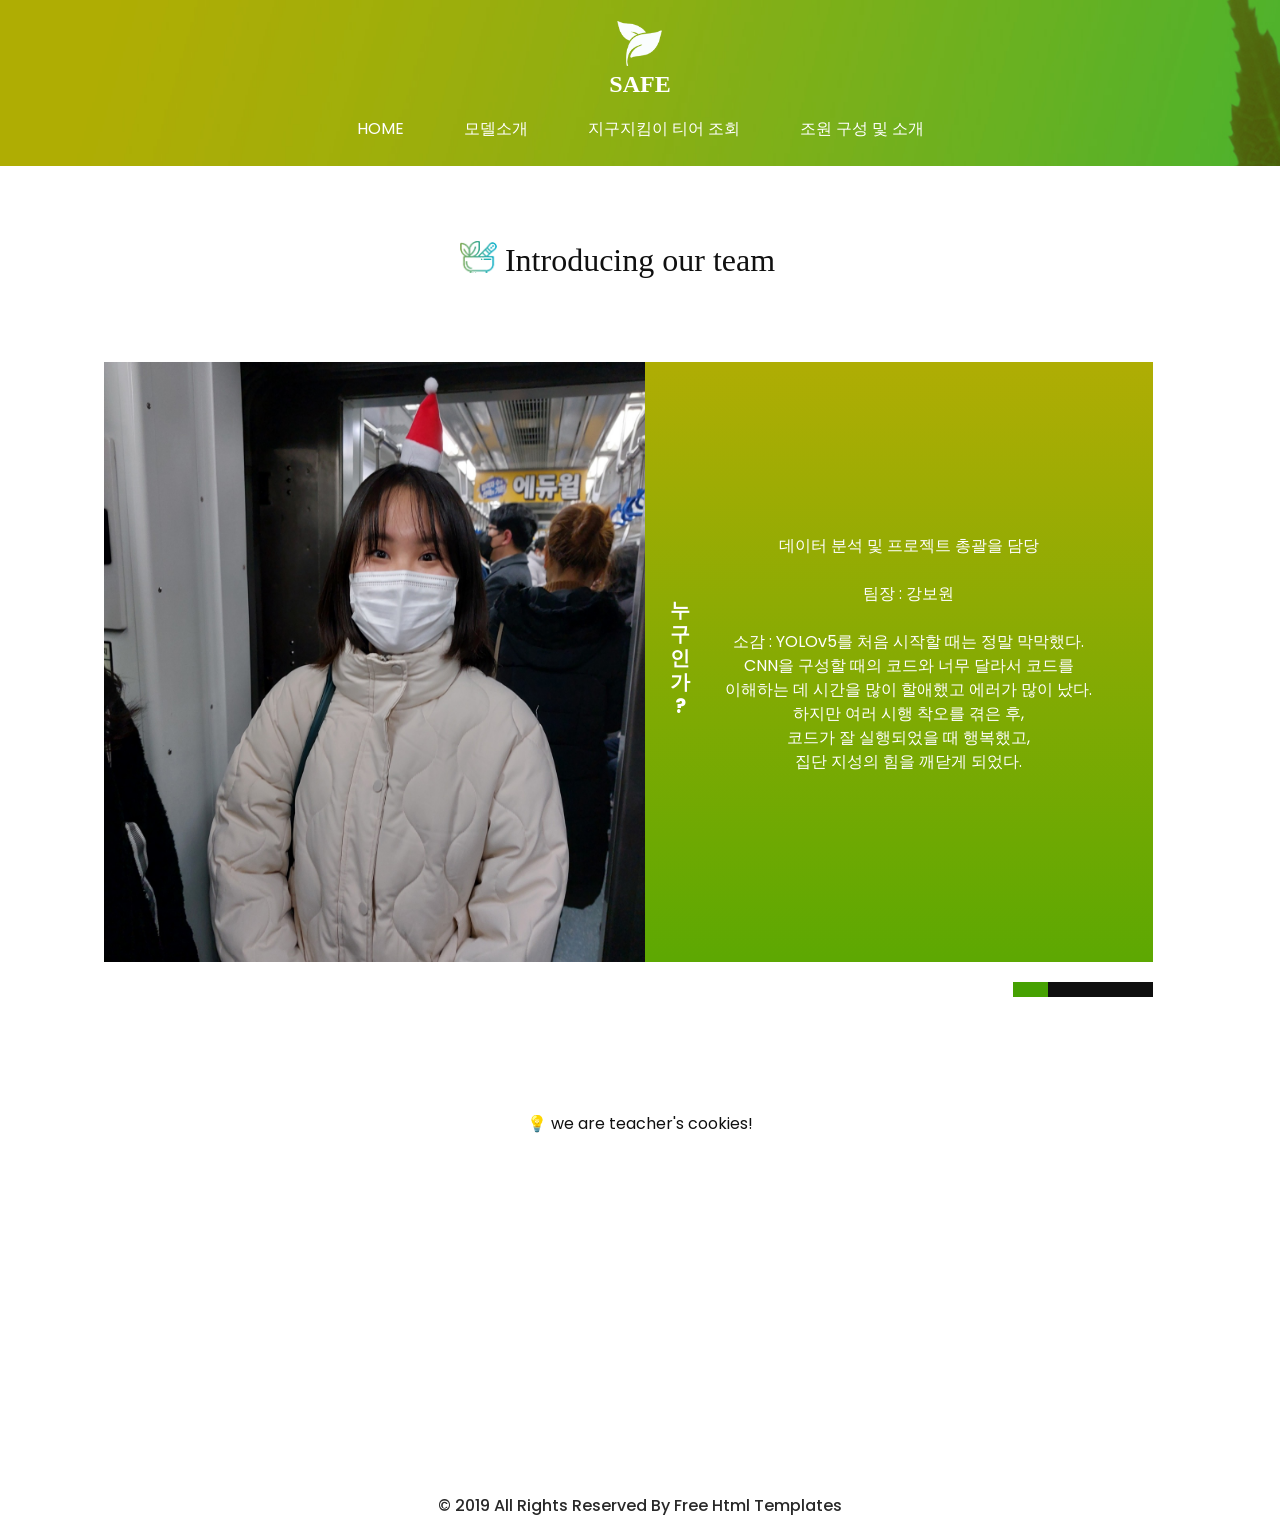
<file: safe_the_earth/client.html>
<!DOCTYPE html>
<html>

<head>
  <!-- Basic -->
  <meta charset="utf-8" />
  <meta http-equiv="X-UA-Compatible" content="IE=edge" />
  <!-- Mobile Metas -->
  <meta name="viewport" content="width=device-width, initial-scale=1, shrink-to-fit=no" />
  <!-- Site Metas -->
  <meta name="keywords" content="" />
  <meta name="description" content="" />
  <meta name="author" content="" />

  <title>our team</title>

  <!-- slider stylesheet -->
  <link rel="stylesheet" type="text/css"
    href="https://cdnjs.cloudflare.com/ajax/libs/OwlCarousel2/2.1.3/assets/owl.carousel.min.css" />

  <!-- bootstrap core css -->
  <link rel="stylesheet" type="text/css" href="css/bootstrap.css" />

  <!-- fonts style -->
  <link href="https://fonts.googleapis.com/css?family=Dosis:400,500|Poppins:400,700&display=swap" rel="stylesheet" />
  <!-- Custom styles for this template -->
  <link href="css/style.css" rel="stylesheet" />
  <!-- responsive style -->
  <link href="css/responsive.css" rel="stylesheet" />
</head>

<body class="sub_page">
  <div class="hero_area">
    <!-- header section strats -->
    <header class="header_section">
      <div class="container-fluid">
        <nav class="navbar navbar-expand-lg custom_nav-container pt-3">
          <a class="navbar-brand" href="index.html">
            <img src="images/logo.png" alt="" />
            <span>
              safe
            </span>
          </a>
          <button class="navbar-toggler" type="button" data-toggle="collapse" data-target="#navbarSupportedContent"
            aria-controls="navbarSupportedContent" aria-expanded="false" aria-label="Toggle navigation">
            <span class="navbar-toggler-icon"></span>
          </button>

          <div class="collapse navbar-collapse" id="navbarSupportedContent">
            <div class="d-flex ml-auto flex-column flex-lg-row align-items-center">
              <ul class="navbar-nav  ">
                <li class="nav-item active">
                  <a class="nav-link" href="index.html">Home <span class="sr-only">(current)</span></a>
                </li>
                <li class="nav-item">
                  <a class="nav-link" href="about.html"> 모델소개 </a>
                </li>
                <li class="nav-item">
                  <a class="nav-link" href="login.html"> 지구지킴이 티어 조회 </a>
                </li>
                <li class="nav-item">
                  <a class="nav-link" href="client.html"> 조원 구성 및 소개 </a>
                </li>
                <!-- <li class="nav-item">
                  <a class="nav-link" href="contact.html">Contact us</a>
                </li> -->
              </ul>
            </div>
          </div>
        </nav>
      </div>
    </header>
    <!-- end header section -->
  </div>
  <!-- end hero area -->

  <!-- client section -->
  <section class="client_section layout_padding">
    <div class="d-flex justify-content-center">
      <h2 class="custom_heading">
        Introducing our team
      </h2>
    </div>
    <div class="container">
      <div id="carouselExampleIndicators" class="carousel slide" data-ride="carousel">
        <ol class="carousel-indicators">
          <li data-target="#carouselExampleIndicators" data-slide-to="0" class="active"></li>
          <li data-target="#carouselExampleIndicators" data-slide-to="1"></li>
          <li data-target="#carouselExampleIndicators" data-slide-to="2"></li>
          <li data-target="#carouselExampleIndicators" data-slide-to="3"></li>
        </ol>
        <div class="carousel-inner">
          <div class="carousel-item active">
            <div class="client_container layout_padding">
              <div class="img_box">
                <img src="images/santa.jpg" style="width:550px; height:600px;" alt="">
              </div>

              <div class="detail_box" style="width:550px; height:600px;" alt="">
                <h5>
                  <span>
                    누
                  </span>
                  <span>
                    구
                  </span>
                  <span>
                    인
                  </span>
                  <span>
                    가
                  </span>
                  <span>
                    ?
                  </span>
                </h5>
                <p>
                  데이터 분석 및 프로젝트 총괄을 담당<br><br>
                  팀장 : 강보원 <br><br>
                  소감 : YOLOv5를 처음 시작할 때는 정말 막막했다. <br>
                  CNN을 구성할 때의 코드와 너무 달라서 코드를 <br>
                  이해하는 데 시간을 많이 할애했고 에러가 많이 났다. <br>
                  하지만 여러 시행 착오를 겪은 후, <br>
                  코드가 잘 실행되었을 때 행복했고, <br>
                  집단 지성의 힘을 깨닫게 되었다. 
                </p>
              </div>  
            </div>
          </div>
          <div class="carousel-item">
            <div class="client_container layout_padding">
              <div class="img_box">
                <img src="images/dr.jpg" style="width:550px; height:600px;" alt="">
              </div>

              <div class="detail_box" style="width:550px; height:600px;">
                <h5>
                  <span>
                    누
                  </span>
                  <span>
                    구
                  </span>
                  <span>
                    인
                  </span>
                  <span>
                    가
                  </span>
                  <span>
                    ?
                  </span>
                </h5>
                <p>
                  데이터 분석 및 딥러닝<br><br>
                  팀원 : 김동률<br><br>
                  소감 : 이번 프로젝트는 정말 새로운 것들과의 <br>
                  싸움이었습니다... 모델도 웹도..<br>
                   하지만 치열하게 싸운만큼 배운것도 많았던 <br>
                   시간이라서 좋았고 팀원들과 서로 독려하면서 <br>
                    잘 마무리할수 있어서 좋았습니다 ㅎㅎ 
                </p>
              </div>
            </div>
          </div>
          <div class="carousel-item">
            <div class="client_container layout_padding">
              <div class="img_box">
                <img src="images/u.jpg" style="width:550px; height:600px;" alt="">
              </div>

              <div class="detail_box" style="width:550px; height:600px;">
                <h5>
                  <span>
                    누
                  </span>
                  <span>
                    구
                  </span>
                  <span>
                    인
                  </span>
                  <span>
                    가
                  </span>
                  <span>
                    ?
                  </span>
                </h5>
                <p>
                  데이터 분석 및 딥러닝<br><br>
                  팀원 : 유경민<br><br>
                   소감: 팀원들과 회의하면서 의견 조율도 잘 되고 <br>
                   각자가 하고 싶은 게 많아<br>
                   들으면서 다양한 관점들도 생각할 수 있었습니다. <br>
                   또한 프로젝트를 하고자 하는 열의로 서로에게 <br>
                   긍정적인 영향을 많이 주고 받았던 시간이었습니다.
                </p>
              </div>
            </div>
          </div>
          <div class="carousel-item">
            <div class="client_container layout_padding">
              <div class="img_box">
                <img src="images/in.jpg" style="width:550px; height:600px;" alt="">
              </div>

              <div class="detail_box" style="width:550px; height:600px;" alt="">
                <h5>
                  <span>
                    누
                  </span>
                  <span>
                    구
                  </span>
                  <span>
                    인
                  </span>
                  <span>
                    가
                  </span>
                  <span>
                    ?
                  </span>
                </h5>
                <p>
                  웹 개발 및 앱 개발<br><br>
                  팀원 : 정혜인<br><br>
                  소감: 프로젝트를 하면서 Agile 방법으로 팀원들과의 <br>
                  소통 뿐만 아니라 프로젝트에 효율적인 시간분배를 <br>
                  할 수 있었고, 수업을 들으면서 내가 잘 하고 있는 걸까<br>
                  하고 나의 실력과 미래에 대해 걱정하고 불안해하고<br>
                  있었는데 이렇게 하나의 결과물을 완성하면서 <br>
                  나 스스로 자신을 믿을 수 있는 원동력이 된 것 같습니다.<br> 
                  모든 팀들 고생많으셨고, 저희 팀원들에게 감사하고 발표를 들어주셔서 감사합니다.
                </p>
              </div>
            
          </div>
        </div>
        </div>

      </div>

    </div>
  </section>

  <!-- end client section -->

  <p align="middle">
    💡 we are teacher's cookies!
    <br>
    <iframe width="560" height="315" src="https://www.youtube.com/embed/LnQw62a0Jy0" title="YouTube video player" frameborder="0" allow="accelerometer; autoplay; clipboard-write; encrypted-media; gyroscope; picture-in-picture" allowfullscreen></iframe>
    
  </p>

  <!-- info section
  <section class="info_section layout_padding">
    <div class="container layout_padding-top  layout_padding2-bottom">
      <div class="logo-box">
        <a href="index.html">
          <img src="images/info-logo.png" alt="">
        </a>
      </div>
      <div class="info_items">
        <a href="">
          <div class="item ">
            <div class="img-box box-1">
              <img src="images/location-white.png" alt="" />
            </div>
            <div class="detail-box">
              <p>
                It is a long established fact that a reader will be distracted by the readable content of a page when
                looking at its layout. The point of using Lorem
              </p>
            </div>
          </div>
        </a>
        <a href="">
          <div class="item ">
            <div class="img-box box-3">
              <img src="images/envelope-white.png" alt="" />
            </div>
            <div class="detail-box">
              <p>
                demo@gmail.com
              </p>
            </div>
          </div>
        </a>
        <a href="">
          <div class="item ">
            <div class="img-box box-2">
              <img src="images/telephone-white.png" alt="" />
            </div>
            <div class="detail-box">
              <p>
                +02 1234567890
              </p>
            </div>
          </div>
        </a>

      </div>
    </div>
  </section> -->

  <!-- end info_section -->

  <!-- footer section -->
  <section class="container-fluid footer_section">
    <p>
      &copy; 2019 All Rights Reserved By
      <a href="https://html.design/">Free Html Templates</a>
    </p>
  </section>
  <!-- footer section -->

  <script type="text/javascript" src="js/jquery-3.4.1.min.js"></script>
  <script type="text/javascript" src="js/bootstrap.js"></script>
</body>

</html>
</file>
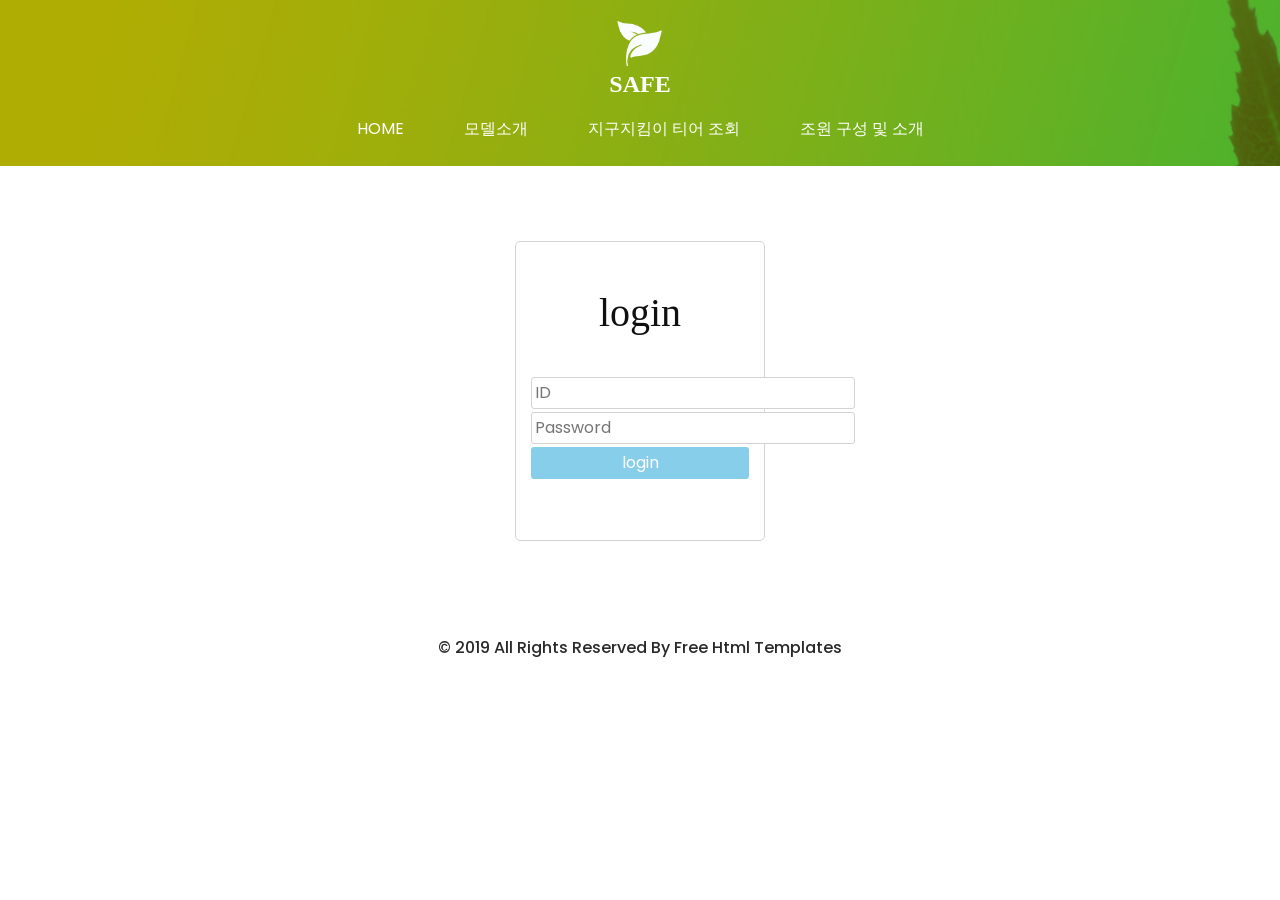
<file: safe_the_earth/login.html>
<!DOCTYPE html>
<html>

<head>
  <!-- Basic -->
  <meta charset="utf-8" />
  <meta http-equiv="X-UA-Compatible" content="IE=edge" />
  <!-- Mobile Metas -->
  <meta name="viewport" content="width=device-width, initial-scale=1, shrink-to-fit=no" />
  <!-- Site Metas -->
  <meta name="keywords" content="" />
  <meta name="description" content="" />
  <meta name="author" content="" />

  <title>point</title>

  <!-- slider stylesheet -->
  <link rel="stylesheet" type="text/css"
    href="https://cdnjs.cloudflare.com/ajax/libs/OwlCarousel2/2.1.3/assets/owl.carousel.min.css" />

  <!-- bootstrap core css -->
  <link rel="stylesheet" type="text/css" href="css/bootstrap.css" />

  <!-- fonts style -->
  <link href="https://fonts.googleapis.com/css?family=Dosis:400,500|Poppins:400,700&display=swap" rel="stylesheet" />
  <!-- Custom styles for this template -->
  <link href="css/style.css" rel="stylesheet" />
  <!-- responsive style -->
  <link href="css/responsive.css" rel="stylesheet" />
</head>

<body class="sub_page">
  <div class="hero_area">
    <!-- header section strats -->
    <header class="header_section">
      <div class="container-fluid">
        <nav class="navbar navbar-expand-lg custom_nav-container pt-3">
          <a class="navbar-brand" href="index.html">
            <img src="images/logo.png" alt="" />
            <span>
              safe
            </span>
          </a>
          <button class="navbar-toggler" type="button" data-toggle="collapse" data-target="#navbarSupportedContent"
            aria-controls="navbarSupportedContent" aria-expanded="false" aria-label="Toggle navigation">
            <span class="navbar-toggler-icon"></span>
          </button>

          <div class="collapse navbar-collapse" id="navbarSupportedContent">
            <div class="d-flex ml-auto flex-column flex-lg-row align-items-center">
              <ul class="navbar-nav  ">
                <li class="nav-item active">
                  <a class="nav-link" href="index.html">Home <span class="sr-only">(current)</span></a>
                </li>
                <li class="nav-item">
                  <a class="nav-link" href="about.html"> 모델소개 </a>
                </li>
                <li class="nav-item">
                  <a class="nav-link" href="login.html"> 지구지킴이 티어 조회 </a>
                </li>
                <li class="nav-item">
                  <a class="nav-link" href="client.html"> 조원 구성 및 소개 </a>
                </li>
                <!-- <li class="nav-item">
                  <a class="nav-link" href="contact.html">Contact us</a>
                </li> -->
              </ul>
            </div>
          </div>
        </nav>
      </div>
    </header>
    <!-- end header section -->
  </div>
  <!-- end hero area -->

  <section class="product_section layout_padding">
    <div class="d-flex justify-content-center">
    </div>
      <div class="main">
        <h1 class="logo">login</h1>
          <div class="container">
              <input type="text" placeholder="ID" id="id" class="account">
              <input type="password" placeholder="Password" id="password" class="account">
              <button id="login" class="account">login</button>
              <p id="alert" class="account"> </p>
          </div>
      </div>   
      <script src="script.js"></script>
  </section>
  

 

  <!-- footer section -->
  <section class="container-fluid footer_section">
    <p>
      &copy; 2019 All Rights Reserved By
      <a href="https://html.design/">Free Html Templates</a>
    </p>
  </section>
  <!-- footer section -->

  <script type="text/javascript" src="js/jquery-3.4.1.min.js"></script>
  <script type="text/javascript" src="js/bootstrap.js"></script>
</body>

</html>
</file>
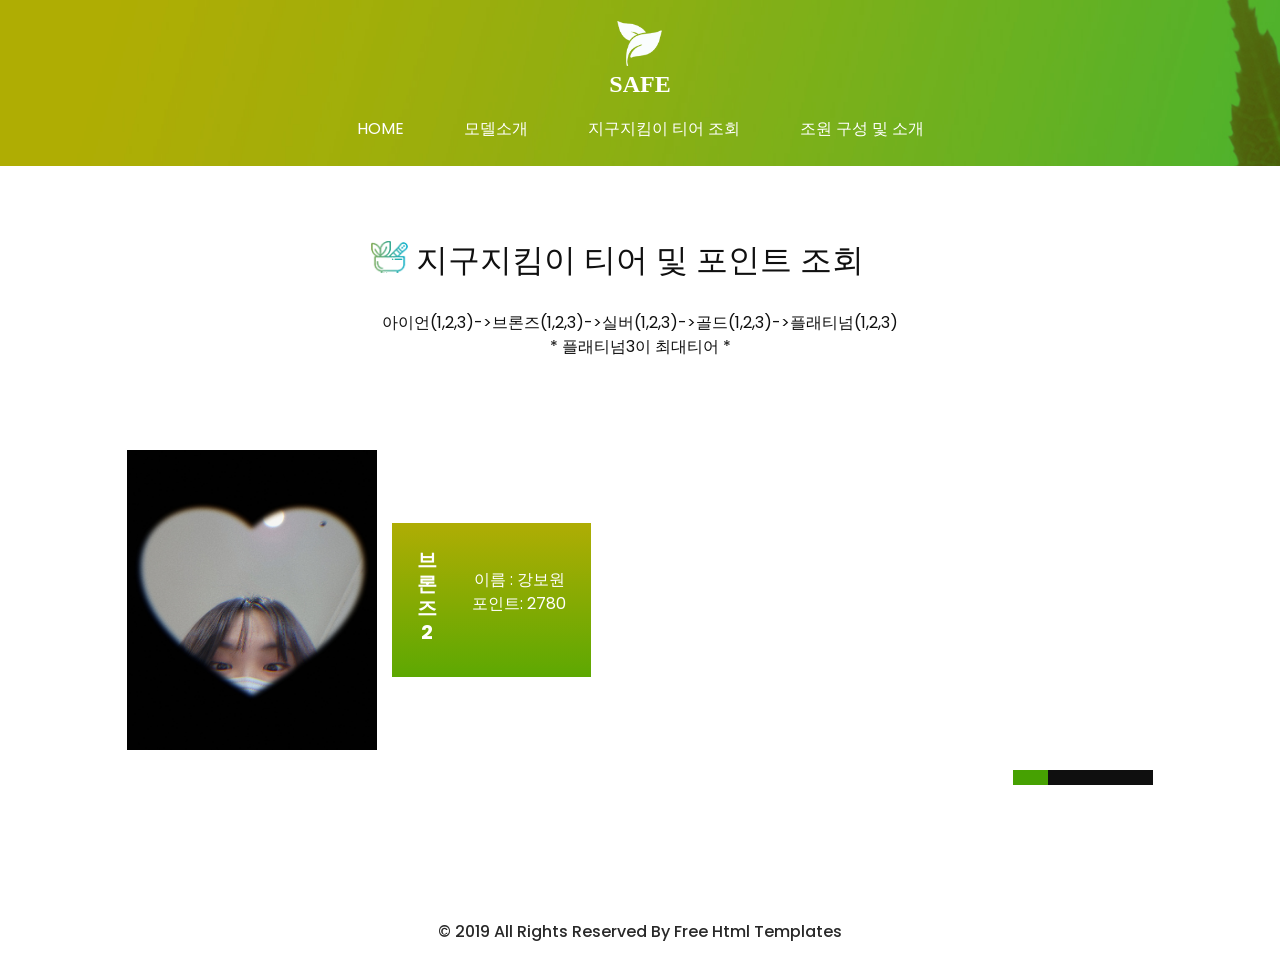
<file: safe_the_earth/point.html>
<!DOCTYPE html>
<html>

<head>
  <!-- Basic -->
  <meta charset="utf-8" />
  <meta http-equiv="X-UA-Compatible" content="IE=edge" />
  <!-- Mobile Metas -->
  <meta name="viewport" content="width=device-width, initial-scale=1, shrink-to-fit=no" />
  <!-- Site Metas -->
  <meta name="keywords" content="" />
  <meta name="description" content="" />
  <meta name="author" content="" />

  <title>point</title>

  <!-- slider stylesheet -->
  <link rel="stylesheet" type="text/css"
    href="https://cdnjs.cloudflare.com/ajax/libs/OwlCarousel2/2.1.3/assets/owl.carousel.min.css" />

  <!-- bootstrap core css -->
  <link rel="stylesheet" type="text/css" href="css/bootstrap.css" />

  <!-- fonts style -->
  <link href="https://fonts.googleapis.com/css?family=Dosis:400,500|Poppins:400,700&display=swap" rel="stylesheet" />
  <!-- Custom styles for this template -->
  <link href="css/style.css" rel="stylesheet" />
  <!-- responsive style -->
  <link href="css/responsive.css" rel="stylesheet" />
</head>

<body class="sub_page">
  <div class="hero_area">
    <!-- header section strats -->
    <header class="header_section">
      <div class="container-fluid">
        <nav class="navbar navbar-expand-lg custom_nav-container pt-3">
          <a class="navbar-brand" href="index.html">
            <img src="images/logo.png" alt="" />
            <span>
              safe
            </span>
          </a>
          <button class="navbar-toggler" type="button" data-toggle="collapse" data-target="#navbarSupportedContent"
            aria-controls="navbarSupportedContent" aria-expanded="false" aria-label="Toggle navigation">
            <span class="navbar-toggler-icon"></span>
          </button>

          <div class="collapse navbar-collapse" id="navbarSupportedContent">
            <div class="d-flex ml-auto flex-column flex-lg-row align-items-center">
              <ul class="navbar-nav  ">
                <li class="nav-item active">
                  <a class="nav-link" href="index.html">Home <span class="sr-only">(current)</span></a>
                </li>
                <li class="nav-item">
                  <a class="nav-link" href="about.html"> 모델소개 </a>
                </li>
                <li class="nav-item">
                  <a class="nav-link" href="login.html"> 지구지킴이 티어 조회 </a>
                </li>
                <li class="nav-item">
                  <a class="nav-link" href="client.html"> 조원 구성 및 소개 </a>
                </li>
                <!-- <li class="nav-item">
                  <a class="nav-link" href="contact.html">Contact us</a>
                </li> -->
              </ul>
            </div>
          </div>
        </nav>
      </div>
    </header>
    <!-- end header section -->
  </div>
  <!-- end hero area -->
<!-- client section -->
<section class="client_section layout_padding">
  <div class="d-flex justify-content-center">
    <h2 class="custom_heading">
      지구지킴이 티어 및 포인트 조회
    </h2>
  </div>
  <div>
  <p><br>아이언(1,2,3)->브론즈(1,2,3)->실버(1,2,3)->골드(1,2,3)->플래티넘(1,2,3)<br>
  * 플래티넘3이 최대티어 *</p>
  </div>
  <div class="container">
    <div id="carouselExampleIndicators" class="carousel slide" data-ride="carousel">
      <ol class="carousel-indicators">
        <li data-target="#carouselExampleIndicators" data-slide-to="0" class="active"></li>
        <li data-target="#carouselExampleIndicators" data-slide-to="1"></li>
        <li data-target="#carouselExampleIndicators" data-slide-to="2"></li>
        <li data-target="#carouselExampleIndicators" data-slide-to="3"></li>
      </ol>
      <div class="carousel-inner">
        <div class="carousel-item active">
          <div class="client_container layout_padding">
            <div class="img_box">
              <img src="images/heart.jpg" style="width:250px; height:300px;" alt="">
            </div>

            <div class="detail_box">
              <h5>
                <span>
                  
                </span>
                <span>
                  브
                </span>
                <span>
                  론
                </span>
                <span>
                  즈
                </span>
                <span>
                  2
                </span>
              </h5>
              <p>
                이름 : 강보원<br>
                포인트: 2780
              </p>
            </div>
          </div>
        </div>
        <div class="carousel-item">
          <div class="client_container layout_padding">
            <div class="img_box">
              <img src="images/df1.jpg" style="width:250px; height:300px;" alt=" " >
            </div>

            <div class="detail_box">
              <h5>
                <span>
                  
                </span>
                <span>
                  골
                </span>
                <span>
                  드
                </span>
                <span>
                  3
                </span>
                <span>
                  
                </span>
              </h5>
              <p>
                이름 : 김동률<br>
                포인트: 7000
              </p>
            </div>
          </div>
        </div>
        <div class="carousel-item">
          <div class="client_container layout_padding">
            <div class="img_box">
              <img src="images/uu.jpg" style="width:250px; height:300px;" alt="">
            </div>

            <div class="detail_box">
              <h5>
                <span>
                  플
                </span>
                <span>
                  래
                </span>
                <span>
                  티
                </span>
                <span>
                  넘
                </span>
                <span>
                  1
                </span>
              </h5>
              <p>
                이름 : 유경민<br>
                포인트: 8230
              </p>
            </div>
          </div>
        </div>
        <div class="carousel-item">
          <div class="client_container layout_padding">
              <div class="img_box">
                  <img src="images/hi.jpg" style="width:250px; height:300px;" alt=" " >
              </div>
                <div  class="detail_box">
                  <h5>
                    <span>
                      플
                    </span>
                    <span>
                      래
                    </span>
                    <span>
                      티
                    </span>
                    <span>
                      넘
                    </span>
                    <span>
                      3
                    </span>
                  </h5>
                  <p>
                    이름 : 정혜인<br>
                    포인트: 10000<br>[최대포인트]
                  </p>
                </div>
              </div>
              </div>
            </div>
        </div>
    </div>
</section>

<!-- end client section -->



<!-- end info_section -->

  <!-- footer section -->
  <section class="container-fluid footer_section">
    <p>
      &copy; 2019 All Rights Reserved By
      <a href="https://html.design/">Free Html Templates</a>
    </p>
  </section>
  <!-- footer section -->

  <script type="text/javascript" src="js/jquery-3.4.1.min.js"></script>
  <script type="text/javascript" src="js/bootstrap.js"></script>
</body>

</html>
</file>
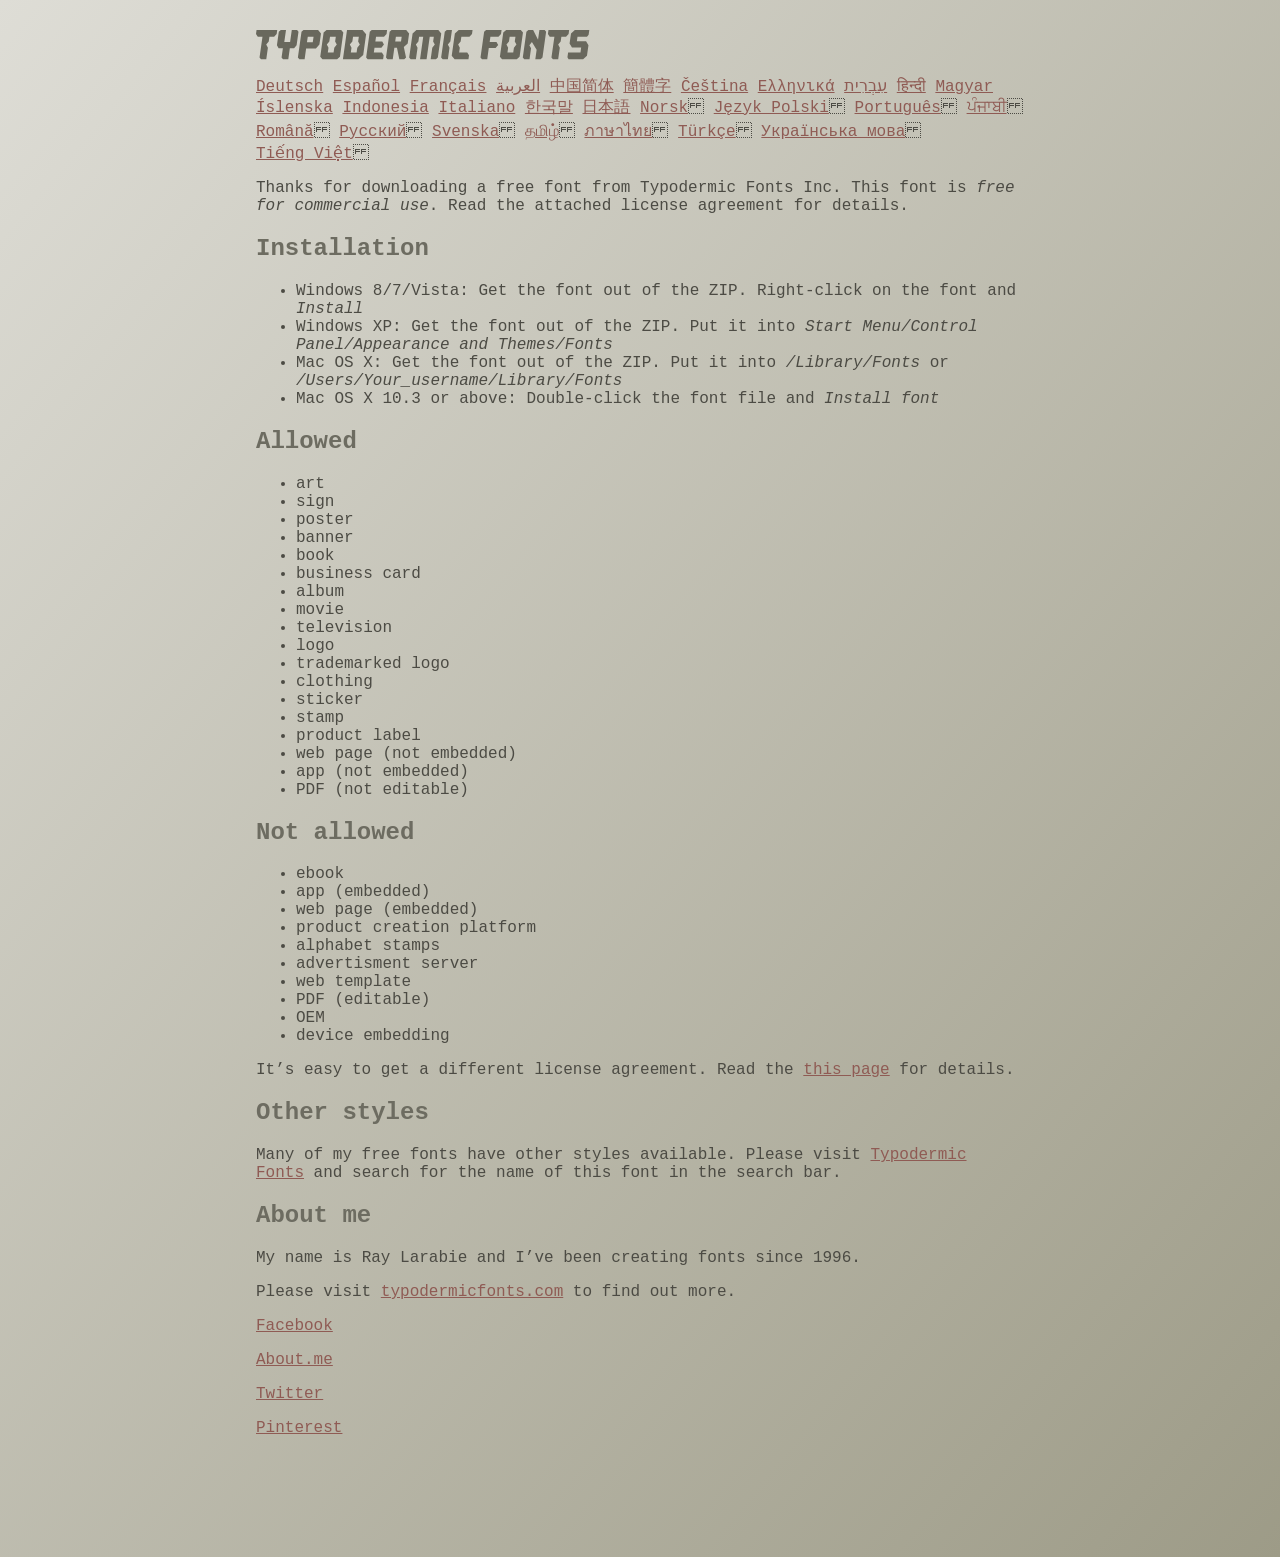
<file: safe_the_earth/fonts/ethnocentric/read-this.html>
<head>
<meta http-equiv="Content-Type" content="text/html; charset=utf-8">
<title>Typodermic Fonts Inc. Freeware Font instructions 2014</title>
<style type="text/css">
body {
	margin:30px 20% 120px 20%;
	padding:0px;
	font-family:Consolas, Courier, sans-serif;
	color:#4c4b44;
	background-color:#c2c1b3;

/* IE10 Consumer Preview */ 
background-image: -ms-linear-gradient(top left, #DEDDD6 0%, #9D9B87 100%);

/* Mozilla Firefox */ 
background-image: -moz-linear-gradient(top left, #DEDDD6 0%, #9D9B87 100%);

/* Opera */ 
background-image: -o-linear-gradient(top left, #DEDDD6 0%, #9D9B87 100%);

/* Webkit (Safari/Chrome 10) */ 
background-image: -webkit-gradient(linear, left top, right bottom, color-stop(0, #DEDDD6), color-stop(1, #9D9B87));

/* Webkit (Chrome 11+) */ 
background-image: -webkit-linear-gradient(top left, #DEDDD6 0%, #9D9B87 100%);

/* W3C Markup, IE10 Release Preview */ 
background-image: linear-gradient(to bottom right, #DEDDD6 0%, #9D9B87 100%);

	}
h2 {color:#6d6c61;}
a {color:#8f5b54;}
a:hover {color:#ffffff; background-color:#9a998c;}
</style>
</head>

<body>

<svg width="350px" height="30px">
	<path fill="#69685D" d="M0,4.006L0.554,0h20.674l-0.553,4.006l-2.559,2.772h-4.688l-0.682,4.816l-2.515,3.026l1.663,3.07
		l-1.62,11.594H4.987l-1.448-1.79l2.94-20.716H1.791L0,4.006z"/>
	<path fill="#69685D" d="M35.8,0h5.285l1.408,1.791l-1.876,13.343l-2.515,3.111h-4.264l-1.534,11.04h-5.286l-1.449-1.79l1.322-9.25
		h-4.263l-1.705-3.111l1.875-13.343L24.76,0h5.242l-1.706,12.064h5.799L35.8,0z"/>
	<path fill="#69685D" d="M62.09,0l2.899,3.453L63.412,14.58l-3.496,3.962h-9.805l-1.491,10.742h-5.244l-1.493-1.79l3.625-25.704
		L47.469,0H62.09z M50.965,12.362h5.797l0.81-5.583h-5.799L50.965,12.362z"/>
	<path fill="#69685D" d="M64.256,26.642l3.367-24.041L70.523,0h14.664l2.132,2.601l-3.368,24.041l-2.856,2.643H66.431L64.256,26.642
		z M73.335,11.595l-2.514,3.026l1.663,3.07l-0.683,4.816H77.6l0.68-4.816l2.516-3.07l-1.663-3.026l0.681-4.816h-5.796L73.335,11.595
		z"/>
	<path fill="#69685D" d="M86.926,29.285L91.017,0h15.518l3.581,4.307l-2.899,20.673l-4.774,4.305H86.926z M96.345,11.595
		l-2.515,3.026l1.664,3.07l-0.683,4.816h5.798l0.681-4.816l2.516-3.07l-1.663-3.026l0.681-4.816h-5.796L96.345,11.595z"/>
	<path fill="#69685D" d="M127.114,29.285h-15.473l-1.492-1.79l3.624-25.704L115.731,0h15.389l-0.554,4.006l-2.557,2.772h-7.971
		l-0.684,4.816h6.906l1.662,3.026l-2.515,3.111h-6.905l-0.683,4.775h8.057l1.791,2.771L127.114,29.285z"/>
	<path fill="#69685D" d="M150.21,0l2.898,3.453l-1.405,9.977l-3.881,3.452l2.217,10.613l-1.748,1.79h-4.944l-2.387-11.553h-2.6
		l-1.622,11.553h-5.241l-1.493-1.79l3.624-25.704L135.588,0H150.21z M145.691,6.779h-5.796l-0.683,4.816h5.799L145.691,6.779z"/>
	<path fill="#69685D" d="M159.92,29.285h-5.242l-1.492-1.79l3.41-24.042L160.432,0h21.911l2.897,3.453l-3.409,24.042l-1.876,1.79
		h-5.284l1.617-11.594l2.517-3.07l-1.662-3.026l0.681-4.816h-4.092l-3.154,22.506h-6.522l3.155-22.506h-4.134l-0.683,4.816
		l-2.515,3.026l1.663,3.07L159.92,29.285z"/>
	<path fill="#69685D" d="M191.879,29.285h-5.244l-1.492-1.79l3.624-25.704L190.728,0h5.242l-1.619,11.595l-2.516,3.026l1.663,3.07
		L191.879,29.285z"/>
	<path fill="#69685D" d="M213.018,25.279l-0.554,4.006h-13.854l-2.899-3.494l3.156-22.338L202.702,0h13.854l-0.555,4.006
		l-2.558,2.772h-8.1l-0.683,4.816l-2.515,3.026l1.663,3.07l-0.683,4.816h8.1L213.018,25.279z"/>
	<path fill="#69685D" d="M226.007,29.285l-1.492-1.79l3.624-25.704L230.1,0h15.473l-0.554,4.006l-2.557,2.772h-8.058l-0.724,5.115
		h6.818l1.664,3.07l-2.557,3.11h-6.82l-1.535,11.211H226.007z"/>
	<path fill="#69685D" d="M243.903,26.642l3.368-24.041L250.17,0h14.663l2.131,2.601l-3.367,24.041l-2.855,2.643h-14.664
		L243.903,26.642z M252.983,11.595l-2.516,3.026l1.662,3.07l-0.681,4.816h5.796l0.684-4.816l2.515-3.07l-1.664-3.026l0.684-4.816
		h-5.798L252.983,11.595z"/>
	<path fill="#69685D" d="M280.639,19.822l-4.731-7.758l-2.516,3.069l1.662,3.069l-1.533,11.082h-5.244l-1.493-1.79l3.626-25.704
		L272.37,0h4.773l4.902,9.677L283.41,0h5.285l1.407,1.791l-3.623,25.704l-1.877,1.79h-5.285L280.639,19.822z"/>
	<path fill="#69685D" d="M291.926,4.006L292.48,0h20.674l-0.554,4.006l-2.557,2.772h-4.691l-0.681,4.816l-2.516,3.026l1.664,3.07
		l-1.621,11.594h-5.285l-1.451-1.79l2.942-20.716h-4.689L291.926,4.006z"/>
	<path fill="#69685D" d="M325.168,17.478h-9.209l-2.387-3.923l1.45-10.102L318.857,0h14.452l-0.682,4.86l-1.621,1.918h-9.506
		l-0.64,4.561h9.208l2.388,3.878l-1.493,10.572l-3.836,3.494h-14.579l-1.107-1.917l0.682-4.86h12.362L325.168,17.478z"/>
</svg>

<br>

<p translate="no">

<a href="http://translate.google.com/translate?hl=en&sl=en&tl=de&u=http://typodermicfonts.com/wp-content/uploads/2014/02/read-this.html&sandbox=0&usg=ALkJrhivq6___mill12Uw6fPvMWyJxstkw">Deutsch</a>

<a href="http://translate.google.com/translate?hl=en&sl=en&tl=es&u=http://typodermicfonts.com/wp-content/uploads/2014/02/read-this.html&sandbox=0&usg=ALkJrhjAt3cpinDeMTX6Ro8UcZFqaE8K5Q">Español</a>

<a href="http://translate.google.com/translate?hl=en&sl=en&tl=fr&u=http://typodermicfonts.com/wp-content/uploads/2014/02/read-this.html&sandbox=0&usg=ALkJrhjObLPhFyyhwigF-dBoOZ3eXYdDsw">Français</a>

<a href="http://translate.google.com/translate?hl=en&sl=en&tl=ar&u=http://typodermicfonts.com/wp-content/uploads/2014/02/read-this.html&sandbox=0&usg=ALkJrhg2hs-st3zodt-AjmoeuPHfyJsTEg">العربية</a>

<a href="http://translate.google.com/translate?hl=en&sl=en&tl=zh-CN&u=http://typodermicfonts.com/wp-content/uploads/2014/02/read-this.html&sandbox=0&usg=ALkJrhiilVnjG1Ks0DN7UyRqbKExhxAT-Q">中国简体</a>

<a href="http://translate.google.com/translate?hl=en&sl=en&tl=zh-TW&u=http://typodermicfonts.com/wp-content/uploads/2014/02/read-this.html&sandbox=0&usg=ALkJrhiSCPRAYToARlHI4kxIK9eCIFKQhw">簡體字</a>

<a href="http://translate.google.com/translate?hl=en&sl=en&tl=cs&u=http://typodermicfonts.com/wp-content/uploads/2014/02/read-this.html&sandbox=0&usg=ALkJrhj3z2HOOmCXLT-ApYW2SCeBvTGvTA">Čeština</a>

<a href="http://translate.google.com/translate?hl=en&sl=en&tl=el&u=http://typodermicfonts.com/wp-content/uploads/2014/02/read-this.html&sandbox=0&usg=ALkJrhhoORG-43TvZ2NVrll3T0oyOZE0VA">Ελληνικά</a>

<a href="http://translate.google.com/translate?hl=en&sl=en&tl=iw&u=http://typodermicfonts.com/wp-content/uploads/2014/02/read-this.html&sandbox=0&usg=ALkJrhiP4kLXdDxVNuV6-9tHJ8Tbt-1xKw">עִבְרִית</a>

<a href="http://translate.google.com/translate?hl=en&sl=en&tl=hi&u=http://typodermicfonts.com/wp-content/uploads/2014/02/read-this.html&sandbox=0&usg=ALkJrhhJmUufReWrMTSaGKPPOqV7q5jpGQ">हिन्दी</a>

<a href="http://translate.google.com/translate?hl=en&sl=en&tl=hu&u=http://typodermicfonts.com/wp-content/uploads/2014/02/read-this.html&sandbox=0&usg=ALkJrhgfcL_UwP3jkr6Vvq35rkhETFuTug">Magyar</a>

<a href="http://translate.google.com/translate?hl=en&sl=en&tl=is&u=http://typodermicfonts.com/wp-content/uploads/2014/02/read-this.html&sandbox=0&usg=ALkJrhjpK9lELyRP50Vv3RNgqCJDb6d-GQ">Íslenska</a>

<a href="http://translate.google.com/translate?hl=en&sl=en&tl=id&u=http://typodermicfonts.com/wp-content/uploads/2014/02/read-this.html&sandbox=0&usg=ALkJrhiExV3gmyXBUVqcwNiGiUWQSRrgIQ">Indonesia</a>

<a href="http://translate.google.com/translate?hl=en&sl=en&tl=it&u=http://typodermicfonts.com/wp-content/uploads/2014/02/read-this.html&sandbox=0&usg=ALkJrhgMr2_uulaLYRSFz8C34rtcbN6XEg">Italiano</a>

<a href="http://translate.google.com/translate?hl=en&sl=en&tl=ko&u=http://typodermicfonts.com/wp-content/uploads/2014/02/read-this.html&sandbox=0&usg=ALkJrhhl_nNXiOMIiBERq879UXH1XYfZGw">한국말</a>

<a href="http://translate.google.com/translate?hl=en&ie=UTF8&prev=_t&sl=en&tl=ja&u=http://typodermicfonts.com/wp-content/uploads/2014/02/read-this.html&sandbox=0&usg=ALkJrhi2FvSFgSUub72-Sq2moIRAosCiLA">日本語</a>

<a href="http://translate.google.com/translate?hl=en&sl=en&tl=no&u=http://typodermicfonts.com/wp-content/uploads/2014/02/read-this.html&sandbox=0&usg=ALkJrhhnf9AGd5hfxwA04e1w-tfYPha1ww">Norsk</a>
<a href="http://translate.google.com/translate?hl=en&sl=en&tl=pl&u=http://typodermicfonts.com/wp-content/uploads/2014/02/read-this.html&sandbox=0&usg=ALkJrhjZTe5eJRrZffLe0zgqEHPrMb8pOQ">Język&nbsp;Polski</a>
<a href="http://translate.google.com/translate?hl=en&sl=en&tl=pt-BR&u=http://typodermicfonts.com/wp-content/uploads/2014/02/read-this.html&sandbox=0&usg=ALkJrhg-zp3i6AcZCv02ONjZ5YvkcCFDBw">Português</a>
<a href="http://translate.google.com/translate?hl=en&sl=en&tl=pa&u=http://typodermicfonts.com/wp-content/uploads/2014/02/read-this.html&sandbox=0&usg=ALkJrhhPEMoYvW59_DJT7y6fxgG2IMh23A">ਪੰਜਾਬੀ</a>
<a href="http://translate.google.com/translate?hl=en&sl=en&tl=ro&u=http://typodermicfonts.com/wp-content/uploads/2014/02/read-this.html&sandbox=0&usg=ALkJrhgD0R8zxuQQh-YmFpQTJdvjhAYm2A">Română</a>
<a href="http://translate.google.com/translate?hl=en&sl=en&tl=ru&u=http://typodermicfonts.com/wp-content/uploads/2014/02/read-this.html&sandbox=0&usg=ALkJrhgI6c7Pd-FCcipT4xc2NPTefj5JJg">Русский</a>
<a href="http://translate.google.com/translate?hl=en&sl=en&tl=sv&u=http://typodermicfonts.com/wp-content/uploads/2014/02/read-this.html&sandbox=0&usg=ALkJrhhA8gW_-rjCbZQ5TK46zFMB3_StEQ">Svenska</a>
<a href="http://translate.google.com/translate?hl=en&sl=en&tl=ta&u=http://typodermicfonts.com/wp-content/uploads/2014/02/read-this.html&sandbox=0&usg=ALkJrhiwxxCEPzu3pHBXP-fbTZaOzYqe3g">தமிழ்</a>
<a href="http://translate.google.com/translate?hl=en&sl=en&tl=th&u=http://typodermicfonts.com/wp-content/uploads/2014/02/read-this.html&sandbox=0&usg=ALkJrhjP1N1DRUB1M81k5mi5KnRtt5C2-Q">ภาษาไทย</a>
<a href="http://translate.google.com/translate?hl=en&sl=en&tl=tr&u=http://typodermicfonts.com/wp-content/uploads/2014/02/read-this.html&sandbox=0&usg=ALkJrhiTYbD039OWznCcGyQnMy89_v-1gA">Türkçe</a>
<a href="http://translate.google.com/translate?hl=en&sl=en&tl=uk&u=http%3A%2F%2Ftypodermicfonts.com%2Fwp-content%2Fuploads%2F2014%2F02%2Fread-this.html">Українська&nbsp;мова</a>
<a href="http://translate.google.com/translate?hl=en&sl=en&tl=vi&u=http://typodermicfonts.com/wp-content/uploads/2014/02/read-this.html&sandbox=0&usg=ALkJrhirTQPOLCZognLpxOvJQT_158y07A">Tiếng&nbsp;Việt</a>
</p>


<p>Thanks for downloading a free font from <span translate="no">Typodermic Fonts Inc.</span> This font is <em>free for commercial use</em>. Read the attached license agreement for details.</p>


<h2>Installation</h2>

<ul>
<li>Windows 8/7/Vista: Get the font out of the ZIP. Right-click on the font and <em>Install</em>
<li>Windows XP: Get the font out of the ZIP. Put it into <cite translate="no">Start Menu/Control Panel/Appearance and Themes/Fonts</cite>
<li>Mac OS X: Get the font out of the ZIP. Put it into <cite translate="no">/Library/Fonts</cite> or <cite translate="no">/Users/Your_username/Library/Fonts</cite>
<li>Mac OS X 10.3 or above: Double-click the font file and <em>Install font</em>
</ul>


<h2>Allowed</h2>

<ul>
<li>art
<li>sign
<li>poster
<li>banner
<li>book
<li>business card
<li>album
<li>movie
<li>television
<li>logo
<li>trademarked logo
<li>clothing
<li>sticker
<li>stamp
<li>product label
<li>web page (not embedded)
<li>app (not embedded)
<li>PDF (not editable)
</ul>

<h2>Not allowed</h2>

<ul>
<li>ebook
<li>app (embedded)
<li>web page (embedded)
<li>product creation platform
<li>alphabet stamps
<li>advertisment server
<li>web template
<li>PDF (editable)
<li>OEM
<li>device embedding
</ul>

<p>It&rsquo;s easy to get a different license agreement. Read the <a href="http://typodermicfonts.com/custom/">this page</a> for details.</p>

<h2>Other styles</h2>

<p>Many of my free fonts have other styles available. Please visit <a href="http://typodermicfonts.com">Typodermic Fonts</a> and search for the name of this font in the search bar.</p>


<h2>About me</h2>

<p>My name is <span translate="no">Ray Larabie</span> and I&rsquo;ve been creating fonts since 1996.</p>

<p>Please visit <a href="http://typodermicfonts.com">typodermicfonts.com</a> to find out more.</p>

<p translate="no"><a href="https://www.facebook.com/pages/Typodermic-Fonts/7153899975">Facebook</a></p>
<p translate="no"><a href="http://about.me/raylarabie/#">About.me</a></p>
<p translate="no"><p><a href="https://twitter.com/typodermic">Twitter</a></p>
<p translate="no"><p><a href="http://www.pinterest.com/plywood747/">Pinterest</a></p>

</body>
</file>
<file: safe_the_earth/css/style.css>
@font-face {
  font-family: "Ethnocentric";
  src: url("../fonts/ethnocentric/ethnocentric rg.ttf") format("ttf");
  font-weight: 400;
}

@font-face {
  font-family: "Ethnocentric";
  src: url("../fonts/ethnocentric/ethnocentric rg it.ttf") format("ttf");
  font-weight: 400;
}

@font-face {
  font-family: "poppins";
  src: url("../fonts/ethnocentric/Poppins-Regular.ttf") format("ttf");
  font-weight: 400;
}

@font-face {
  font-family: "poppins";
  src: url("../fonts/ethnocentric/Poppins-Bold.ttf") format("ttf");
  font-weight: bold;
}

h1,
h2,
h3 {
  font-family: "Ethnocentric";
}

body {
  font-family: "poppins", sans-serif;
  color: #101010;
  background-color: #ffffff;
}

.layout_padding {
  padding: 75px 0;
}

.layout_padding2 {
  padding: 45px 0;
}

.layout_padding2-top {
  padding-top: 45px;
}

.layout_padding2-bottom {
  padding-bottom: 45px;
}

.layout_padding-top {
  padding-top: 75px;
}

.layout_padding-bottom {
  padding-bottom: 75px;
}

.custom_heading {
  position: relative;
}

.custom_heading::before {
  position: absolute;
  content: "";
  left: -45px;
  width: 37px;
  height: 32px;
  background-image: url(../images/herbal.png);
  background-size: cover;
}

/*header section*/
.hero_area {
  height: 98vh;
  background-image: url(../images/hero.jpg);
  background-size: cover;
  background-attachment: fixed;
}

.sub_page .hero_area {
  height: auto;
}

.hero_area.sub_pages {
  height: auto;
}

.header_section .container-fluid {
  padding-right: 25px;
  padding-left: 25px;
}

.header_section .nav_container {
  margin: 0 auto;
}

.custom_nav-container.navbar-expand-lg .navbar-nav .nav-link {
  padding: 10px 30px;
  color: #ffffff;
  text-align: center;
  text-transform: uppercase;
}

a,
a:hover,
a:focus {
  text-decoration: none;
}

a:hover,
a:focus {
  color: initial;
}

.btn,
.btn:focus {
  outline: none !important;
  -webkit-box-shadow: none;
          box-shadow: none;
}

.navbar-brand,
.navbar-brand:hover {
  text-transform: uppercase;
  font-weight: bold;
  font-size: 24px;
  color: #fafcfd;
}

.custom_nav-container .nav_search-btn {
  background-image: url(../images/search-icon.png);
  background-size: 22px;
  background-repeat: no-repeat;
  background-position-y: 7px;
  width: 35px;
  height: 35px;
  padding: 0;
  border: none;
}

.navbar-brand {
  display: -webkit-box;
  display: -ms-flexbox;
  display: flex;
  -webkit-box-align: center;
      -ms-flex-align: center;
          align-items: center;
  -webkit-box-orient: vertical;
  -webkit-box-direction: normal;
      -ms-flex-direction: column;
          flex-direction: column;
  align-items: center;
  margin-right: 0;
}

.navbar-brand img {
  width: 45px;
}

.navbar-brand span {
  font-size: 24px;
  font-weight: 700;
  color: #ffffff;
  font-family: "Ethnocentric";
}

.custom_nav-container {
  z-index: 99999;
  padding: 15px 0;
  -webkit-box-orient: vertical;
  -webkit-box-direction: normal;
      -ms-flex-direction: column;
          flex-direction: column;
  -webkit-box-align: center;
      -ms-flex-align: center;
          align-items: center;
}

.custom_nav-container .navbar-toggler {
  outline: none;
}

.custom_nav-container .navbar-toggler .navbar-toggler-icon {
  background-image: url(../images/menu.png);
  background-size: 35px;
}

/*end header section*/
.hero_section {
  text-align: center;
  color: #ffffff;
  display: -webkit-box;
  display: -ms-flexbox;
  display: flex;
  -webkit-box-orient: vertical;
  -webkit-box-direction: normal;
      -ms-flex-direction: column;
          flex-direction: column;
  -webkit-box-pack: center;
      -ms-flex-pack: center;
          justify-content: center;
  height: 75%;
}

.hero_section h1 {
  font-size: 85px;
  display: -webkit-box;
  display: -ms-flexbox;
  display: flex;
  -webkit-box-pack: justify;
      -ms-flex-pack: justify;
          justify-content: space-between;
  width: 85%;
  margin: 0 auto;
}

.hero_section .hero_btn-box a {
  display: inline-block;
  padding: 12px 55px;
  background-color: transparent;
  border: 1.5px solid #ffffff;
  color: #ffffff;
  margin-top: 55px;
  text-transform: uppercase;
}

.hero_section .hero_btn-box a:hover {
  background-color: #ffffff;
  color: #00ff00;
}

.sub_page .about_section .about_container {
  margin-top: 0;
}

.about_section .about_container {
  width: 85%;
  margin-left: auto;
  margin-right: auto;
  padding: 75px 45px;
  background-image: url(../images/about.jpg);
  background-size: auto 100%;
  background-color: #fff;
  background-position: center;
  background-repeat: no-repeat;
  margin-top: -150px;
  -webkit-box-shadow: 1px 1px 5px 0px rgba(0, 0, 0, 0.21);
  box-shadow: 1px 1px 5px 0px rgba(0, 0, 0, 0.21);
}

.about_section .about_container .container {
  display: -webkit-box;
  display: -ms-flexbox;
  display: flex;
  -webkit-box-pack: justify;
      -ms-flex-pack: justify;
          justify-content: space-between;
}

.about_section .about_container .container > div {
  width: 46%;
}

.about_section .detail a {
  display: inline-block;
  padding: 14px 35px;
  background-color: transparent;
  border: 1.5px solid #00ff00;
  color: #00ff00;
  color: #3cff3c;
  margin-top: 75%;
}

.about_section .detail a:hover {
  background-color: #00ff00;
  color: #ffffff;
}

.about_section .detail-2 {
  display: -webkit-box;
  display: -ms-flexbox;
  display: flex;
  -webkit-box-orient: vertical;
  -webkit-box-direction: normal;
      -ms-flex-direction: column;
          flex-direction: column;
  -webkit-box-pack: end;
      -ms-flex-pack: end;
          justify-content: flex-end;
}

.product_section .container {
  display: -webkit-box;
  display: -ms-flexbox;
  display: flex;
  -ms-flex-wrap: wrap;
      flex-wrap: wrap;
}

.product_section .img-box {
  margin: 1%;
  display: -webkit-box;
  display: -ms-flexbox;
  display: flex;
}

.product_section .img-box img {
  width: 100%;
}

.product_section .img-box.box-1, .product_section .img-box.box-3 {
  width: 43%;
}

.product_section .img-box.box-2, .product_section .img-box.box-4 {
  width: 53%;
}

.product_section a {
  display: inline-block;
  padding: 14px 35px;
  background-color: transparent;
  border: 1.5px solid #00ff00;
  color: #00ff00;
  color: #3cff3c;
}

.product_section a:hover {
  background-color: #00ff00;
  color: #ffffff;
}

.why_section .why_container .img_box {
  width: 85%;
  margin: 0 auto;
}

.why_section .why_container .img_box img {
  width: 100%;
}

.why_section a {
  display: inline-block;
  padding: 14px 35px;
  background-color: transparent;
  border: 1.5px solid #00ff00;
  color: #00ff00;
  color: #3cff3c;
}

.why_section a:hover {
  background-color: #00ff00;
  color: #ffffff;
}

.contact_section {
  color: #fff;
  background: url(../images/contact-bg.jpg);
  background-size: cover;
  background-repeat: no-repeat;
  background-attachment: fixed;
}

.contact_section h2::before {
  background-image: url(../images/herbal-white.png);
}

.contact_section input {
  width: 100%;
  border: 0;
  height: 50px;
  border-radius: 30px;
  margin: 20px 0;
  padding-left: 25px;
  background-color: #ffffff;
  outline: none;
  color: #101010;
}

.contact_section input::-webkit-input-placeholder {
  color: #131313;
}

.contact_section input:-ms-input-placeholder {
  color: #131313;
}

.contact_section input::-ms-input-placeholder {
  color: #131313;
}

.contact_section input::placeholder {
  color: #131313;
}

.contact_section input.message-box {
  height: 150px;
}

.contact_section button {
  background-color: #e92c06;
  padding: 15px 55px;
  outline: none;
  border: none;
  border-radius: 30px;
  border: 1px solid #e92c06;
  color: #fff;
  font-weight: bold;
}

.contact_section button:hover {
  color: #e92c06;
  background-color: transparent;
}

.client_section .client_container {
  width: 90%;
  margin: 0 auto;
  display: -webkit-box;
  display: -ms-flexbox;
  display: flex;
  -webkit-box-align: center;
      -ms-flex-align: center;
          align-items: center;
}

.client_section .img_box {
  display: -webkit-box;
  display: -ms-flexbox;
  display: flex;
  -webkit-box-align: center;
      -ms-flex-align: center;
          align-items: center;
  -webkit-box-pack: center;
      -ms-flex-pack: center;
          justify-content: center;
  min-width: 225px;
  min-height: 225px;
  border-radius: 100%;
  background: -webkit-gradient(linear, left top, right top, from(#afad04), to(#5da802));
  background: linear-gradient(to right, #afad04, #5da802);
  margin-right: 15px;
}

.client_section .img_box img {
  width: 75%;
}

.client_section .detail_box {
  padding: 25px;
  background: -webkit-gradient(linear, left top, left bottom, from(#afad04), to(#5da802));
  background: linear-gradient(to bottom, #afad04, #5da802);
  color: #ffffff;
  display: -webkit-box;
  display: -ms-flexbox;
  display: flex;
  -webkit-box-align: center;
      -ms-flex-align: center;
          align-items: center;
}

.client_section .detail_box h5 {
  font-weight: bold;
  display: -webkit-box;
  display: -ms-flexbox;
  display: flex;
  -webkit-box-orient: vertical;
  -webkit-box-direction: normal;
      -ms-flex-direction: column;
          flex-direction: column;
  -webkit-box-align: center;
      -ms-flex-align: center;
          align-items: center;
  margin-right: 35px;
}

.client_section .carousel-indicators {
  -webkit-box-pack: end;
      -ms-flex-pack: end;
          justify-content: flex-end;
  width: 90%;
  margin: 0 auto;
  bottom: 30px;
}

.client_section .carousel-indicators li {
  background-color: #0f0f0f;
  margin: 0;
  height: 15px;
  width: 35px;
  opacity: 1;
}

.client_section .carousel-indicators li.active {
  background-color: #46a102;
}

.info_section {
  background-image: url(../images/info-bg.jpg);
  background-size: cover;
  background-attachment: fixed;
}

.info_section .logo-box {
  width: 200px;
  margin: 0 auto 75px auto;
}

.info_section .logo-box img {
  width: 100%;
}

.info_items {
  width: 65%;
  margin: 0 auto;
  display: -webkit-box;
  display: -ms-flexbox;
  display: flex;
  -webkit-box-orient: vertical;
  -webkit-box-direction: normal;
      -ms-flex-direction: column;
          flex-direction: column;
  -webkit-box-align: center;
      -ms-flex-align: center;
          align-items: center;
  -webkit-box-pack: justify;
      -ms-flex-pack: justify;
          justify-content: space-between;
}

.info_items .item {
  display: -webkit-box;
  display: -ms-flexbox;
  display: flex;
  -webkit-box-orient: vertical;
  -webkit-box-direction: normal;
      -ms-flex-direction: column;
          flex-direction: column;
  -webkit-box-align: center;
      -ms-flex-align: center;
          align-items: center;
  text-align: center;
  margin-bottom: 25px;
}

.info_items .item .img-box {
  width: 50px;
  border-radius: 100%;
  background-repeat: no-repeat;
  background-position: center;
  margin-bottom: 15px;
}

.info_items .item .img-box img {
  width: 100%;
}

.info_items .item .detail-box {
  margin-top: 10px;
  color: #fff;
}

.info_items {
  position: relative;
}

.info_items a {
  position: relative;
}

/* footer section*/
.footer_section {
  background-color: #ffffff;
  padding: 20px;
  font-weight: 500;
}

.footer_section p {
  color: #292929;
  margin: 0;
  text-align: center;
}

.footer_section a {
  color: #292929;
}

/* end footer section*/
/*# sourceMappingURL=style.css.map */


div{
  text-align: center;}

/* 추가 */

.main {
  width: 250px;
  height: 300px;
  display: flex;
  justify-content: center;
  align-items: center;
  flex-direction: column;
  border: 1px solid lightgrey;
  border-radius: 5px;
  margin-right: auto;
  margin-left: auto;
}

.logo {
  margin-top: 0px;
  margin-bottom: 40px;
  
}

#login {
  width: 100%;
  background-color: skyblue;
  border-color: transparent;
  color: white;

}

.account {
  display: block;
  margin-bottom: 3px;
  padding: 3px;
  border: 1px solid lightgray;
  border-radius: 3px;
}

#alert {
  border-color: transparent;
}
</file>
<file: safe_the_earth/css/responsive.css>
@media (max-width: 1120px) {
    .hero_area {
        height: auto;
    }

    .hero_btn-box {
        margin-bottom: 150px;
    }


}

@media (max-width: 992px) {
    .custom_nav-container {
        flex-direction: row;
    }
}

@media (max-width: 768px) {
    .about_section .about_container .container {
        flex-direction: column;
    }

    .about_section .about_container {
        width: 90%;
    }

    .about_section .about_container .container>div {
        width: 95%;
    }

    .about_section .detail a {
        margin: 25px auto 35px auto;
    }

    .about_section .detail a {

        background-color: #00ff00;
        color: #ffffff;

    }

    .client_section .client_container {
        width: 100%;
    }

    .client_section .carousel-indicators {
        justify-content: center;
    }
}

@media (max-width: 576px) {
    .hero_section h1 {
        font-size: 58px;
    }

    .product_section .container {
        flex-direction: column;
        align-items: center;
    }

    .product_section .img-box.box-1,
    .product_section .img-box.box-3,
    .product_section .img-box.box-2,
    .product_section .img-box.box-4 {
        width: auto;
        margin: 15px 25px;

    }

    .client_section .client_container {
        flex-direction: column;
    }

    .client_section .img_box {
        margin-bottom: 25px;
    }

    .client_section .detail_box {
        flex-direction: column;
        text-align: center;
    }

    .client_section .detail_box h5 {
        flex-direction: row;
    }

}

@media (max-width: 480px) {
    .hero_section h1 {
        font-size: 36px;
    }
}

@media (max-width: 420px) {}

@media (max-width: 360px) {}

@media (min-width: 1200px) {
    .container {
        max-width: 1170px;
    }
}
</file>
